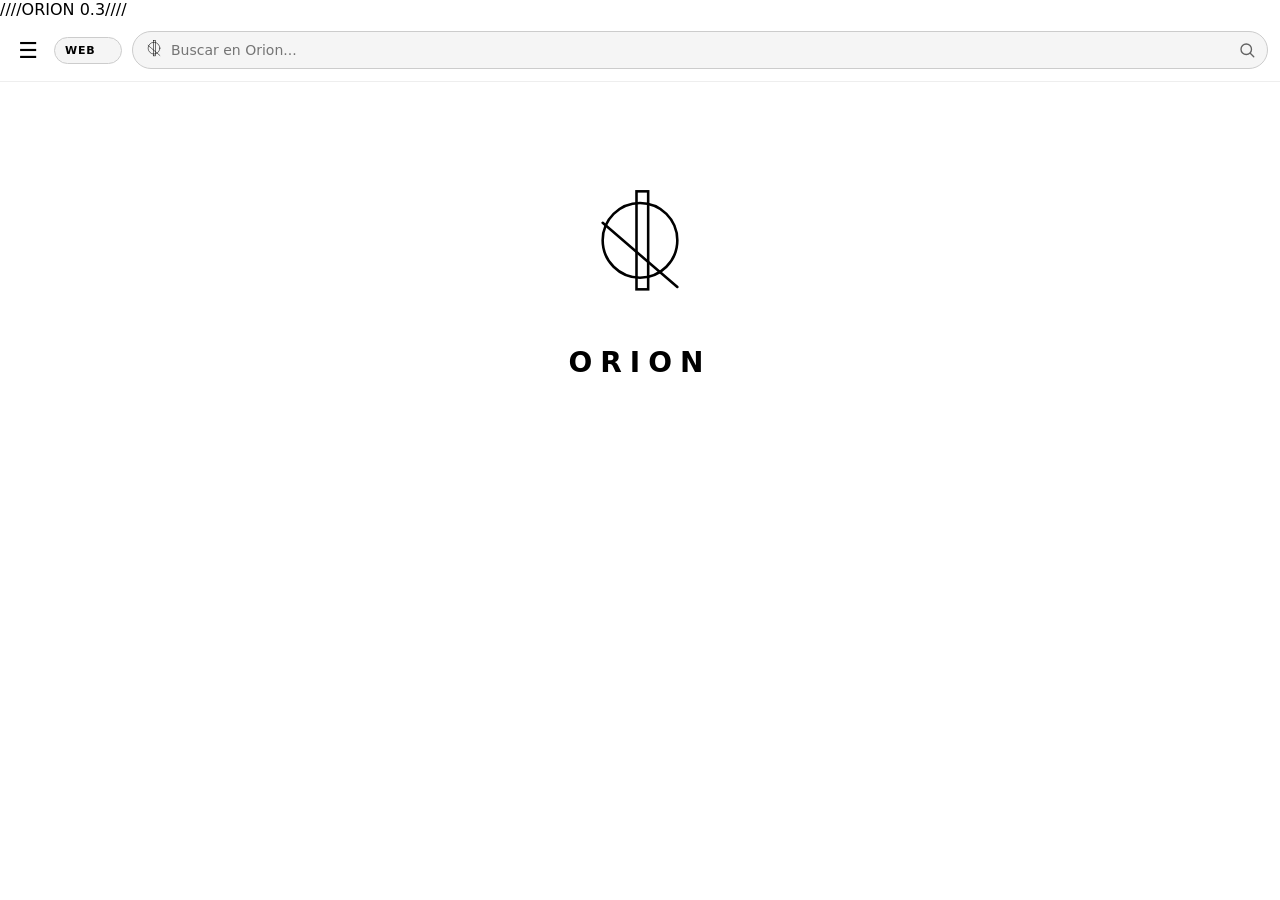
<file: index.html>
////ORION 0.3////
<!DOCTYPE html>
<html lang="es">
<head>
  <meta charset="UTF-8">
  <meta name="viewport" content="width=device-width, initial-scale=1.0, viewport-fit=cover">
  <title>ORION</title>
  <link rel="stylesheet" href="style.css?v=7">
</head>
<body>
  <header class="top">
    <button type="button" class="menu-btn" id="menuBtn">☰</button>
    <div id="menuPanel" class="menu-panel hidden">
      <h4 class="menu-title">Ajustes de ORION</h4>
      <label class="setting-item"><span>Modo oscuro</span><input type="checkbox" id="darkToggle"></label>
      <label class="setting-item"><span>Fuente</span><select id="fontSelect"><option value="10px">Pequeña</option><option value="20px" selected>Normal</option><option value="30px">Grande</option></select></label>
      <label class="setting-item"><span>Idioma</span><select id="langSelect"><option value="es">Español</option><option value="en">English</option><option value="fr">Français</option></select></label>
      <label class="setting-item"><span>Modo</span><select id="modoSelect"><option value="alumno">Alumno</option><option value="trabajador">Trabajador</option><option value="ocio">Ocio</option></select></label>
      <button type="button" id="clearHistoryBtn" class="menu-btn-action">Ver Historial</button>
      <hr class="menu-divider">
      <div class="menu-footer"><span>ORION v2.0</span><small>Created by Orion</small></div>
    </div>
    <div class="ai-select-wrap">
      <select id="aiEngineSelect" class="ai-select ai-select-small">
        <option value="web" selected>WEB</option>
        <option value="wikipedia">WIKI</option>
      </select>
    </div>
    <div class="search-wrap">
      <form class="search-bar" id="orionForm" autocomplete="off">
        <svg id="smallLogo" class="orion-logo icon-small" viewBox="0 0 100 120" fill="none" stroke="currentColor" stroke-width="3" stroke-linecap="round" style="cursor: pointer; flex-shrink: 0;"><circle cx="50" cy="50" r="32" /><line x1="18" y1="35" x2="82" y2="90" /><rect x="47" y="8" width="10" height="84" /></svg>
        <input type="text" id="q" placeholder="Buscar en Orion..." autocomplete="off" required>
        <button type="submit" class="search-btn minimal" aria-label="Buscar"><svg width="18" height="18" viewBox="0 0 24 24" fill="none" stroke="currentColor" stroke-width="1.8" stroke-linecap="round" stroke-linejoin="round"><circle cx="11" cy="11" r="7"></circle><line x1="21" y1="21" x2="16.65" y2="16.65"></line></svg></button>
      </form>
    </div>
  </header>
  <main>
    <div class="center" id="home"><svg class="orion-logo logo-large" viewBox="0 0 100 120" fill="none" stroke="currentColor" stroke-width="2.2" stroke-linecap="round"><circle cx="50" cy="50" r="32" /><line x1="18" y1="35" x2="82" y2="90" /><rect x="47" y="8" width="10" height="84" /></svg><div class="brand">ORION</div></div>
    <div id="resultados" class="resultados-container hidden"></div>
  </main>
  <div id="historialModal" class="hidden modal-overlay">
    <div class="modal-card"><div class="modal-header"><h3 class="modal-title">HISTORIAL</h3><button id="closeHistorialBtn" class="modal-close">✕</button></div><div class="modal-tabs"><button id="tabGeneral" class="tab-btn active">HISTORIAL GENERAL</button><button id="tabLikes" class="tab-btn">FAVORITOS</button></div><div id="listaHistorial" class="modal-list"></div><div class="modal-footer"><button id="btnBorrarGeneral" class="btn-danger">ELIMINAR HISTORIAL GENERAL</button><p class="footer-note">Los favoritos se conservarán</p></div></div>
  </div>
  <script src="app.js?v=7"></script>
  <script>
    const closeHistorialBtn = document.getElementById('closeHistorialBtn');
    const btnBorrarGeneral = document.getElementById('btnBorrarGeneral');
    const tabGeneral = document.getElementById('tabGeneral');
    const tabLikes = document.getElementById('tabLikes');
    const modoSelect = document.getElementById('modoSelect');
    if (modoSelect) {
      const savedModo = localStorage.getItem('orion_modo');
      if (savedModo) modoSelect.value = savedModo;
      modoSelect.addEventListener('change', () => { localStorage.setItem('orion_modo', modoSelect.value); });
    }
    if(closeHistorialBtn) { closeHistorialBtn.addEventListener('click', () => { const m = document.getElementById('historialModal'); if(m) { m.classList.add('hidden'); m.style.display = 'none'; } }); }
    if(tabGeneral) tabGeneral.addEventListener('click', () => window.renderHistorial('general'));
    if(tabLikes) tabLikes.addEventListener('click', () => window.renderHistorial('likes'));
    if(btnBorrarGeneral) btnBorrarGeneral.addEventListener('click', () => window.borrarSoloGeneral());
  </script>
</body>
</html>
</file>
<file: style.css>
/* ORION 0.3 */
* { margin:0; padding:0; box-sizing:border-box; font-family: system-ui, -apple-system, BlinkMacSystemFont, 'Segoe UI', Roboto, sans-serif; }
:root { --bg-main:#ffffff; --bg-header:#ffffff; --bg-card:#ffffff; --bg-input:#f5f5f5; --text-main:#000000; --text-secondary:#4d5156; --border-color:#eee; --border-input:#ccc; --link-color:#1a0dab; --icon-color:#000000; }
body.dark { --bg-main:#121212; --bg-header:#1e1e1e; --bg-card:#222222; --bg-input:#2a2a2a; --text-main:#ffffff; --text-secondary:#e8eaed; --border-color:#333333; --border-input:#555555; --link-color:#8ab4f8; --icon-color:#ffffff; }
body { background: var(--bg-main); color: var(--text-main); min-height:100vh; transition: background 0.2s ease, color 0.2s ease; }
.top { display:flex; align-items:center; gap:10px; padding:12px 12px; border-bottom:1px solid var(--border-color); background:var(--bg-header); position:sticky; top:0; z-index:50; }
.menu-btn { width:32px; height:32px; background:transparent !important; border:none; cursor:pointer; font-size:22px; color:var(--icon-color); flex-shrink:0; }
.menu-panel { position:absolute; top:55px; left:10px; background:var(--bg-card); border:1px solid var(--border-color); border-radius:12px; padding:16px; z-index:100; box-shadow:0 8px 20px rgba(0,0,0,0.2); display:flex; flex-direction:column; gap:14px; min-width:240px; }
.menu-title { font-size:14px; font-weight:bold; opacity:0.8; }
.setting-item { display:flex; justify-content:space-between; align-items:center; font-size:14px; gap:12px; }
.setting-item select { padding:5px 8px; border-radius:8px; border:1px solid var(--border-input); background:var(--bg-input); color:var(--text-main); outline:none; font-size:13px; min-width:95px; }
.menu-btn-action { width:100%; padding:10px; border:1px solid #90D5FF; color:#90D5FF; background:transparent; border-radius:8px; cursor:pointer; font-weight:bold; }
.menu-divider { border:0; border-top:1px solid var(--border-color); }
.menu-footer { display:flex; flex-direction:column; font-size:11px; opacity:0.6; text-align:center; gap:2px; }
.ai-select-wrap { flex-shrink:0; }
.ai-select { padding:6px 20px 6px 10px; border-radius:16px; border:1.5px solid var(--border-input); background:var(--bg-input); color:var(--text-main); font-size:11px; font-weight:700; letter-spacing:0.8px; outline:none; cursor:pointer; appearance:none; background-image:url('data:image/svg+xml;utf8,[STRIPPED]'); background-repeat:no-repeat; background-position:right 6px center; background-size:12px; }
.ai-select-small { min-width:68px !important; max-width:72px !important; }
body.dark .ai-select { background-image:url('data:image/svg+xml;utf8,[STRIPPED]'); }
.search-wrap { flex:1; display:flex; align-items:center; gap:8px; justify-content:flex-end; min-width:0; }
.search-bar { display:flex; align-items:center; gap:6px; border:1.5px solid var(--border-input); border-radius:24px; padding:4px 6px 4px 10px; flex:1; max-width:100%; background:var(--bg-input); min-width:0; overflow:hidden; }
.search-bar input { border:none; outline:none; flex:1; font-size:14px; background:transparent; color:var(--text-main); min-width:0; }
.search-btn.minimal { -webkit-appearance:none !important; appearance:none !important; background:transparent !important; background-color:transparent !important; border:none !important; box-shadow:none !important; width:28px !important; height:28px !important; min-width:28px !important; border-radius:0 !important; color:var(--icon-color) !important; opacity:0.6; display:flex !important; align-items:center !important; justify-content:center !important; flex-shrink:0; cursor:pointer; }
.search-btn.minimal svg { stroke:var(--icon-color) !important; }
.search-btn.minimal:hover { opacity:1; }
.orion-logo { stroke:var(--icon-color); }
.icon-small { width:22px; height:22px; flex-shrink:0; }
.logo-large { width:120px; height:140px; }
.center { display:flex; flex-direction:column; align-items:center; justify-content:center; margin-top:100px; padding:0 20px; }
.brand { font-size:28px; letter-spacing:8px; margin-top:24px; font-weight:800; }
.resultados-container { max-width:700px; width:92%; margin:20px auto; }
.result-item { display:flex; gap:12px; align-items:flex-start; margin-bottom:16px; background:var(--bg-card); border:1px solid var(--border-color); padding:14px; border-radius:12px; }
.result-thumb { width:70px; height:70px; object-fit:cover; border-radius:10px; flex-shrink:0; }
.result-body { flex:1; min-width:0; }
.result-item a { color:var(--link-color); text-decoration:none; font-size:17px; font-weight:600; display:block; word-break:break-word; }
.result-body p { color:var(--text-secondary); font-size:13px; margin-top:6px; line-height:1.4; }
.modal-overlay { position:fixed; inset:0; background:rgba(0,0,0,0.7); backdrop-filter:blur(12px); -webkit-backdrop-filter:blur(12px); z-index:9999; display:flex; align-items:center; justify-content:center; padding:16px; }
.modal-card { background:var(--bg-card); width:100%; max-width:480px; max-height:82vh; border-radius:20px; border:1px solid var(--border-input); display:flex; flex-direction:column; overflow:hidden; }
.modal-header { display:flex; align-items:center; justify-content:space-between; padding:18px 16px 12px 16px; }
.modal-title { margin:0; font-size:13px; letter-spacing:1px; }
.modal-close { border:1px solid var(--border-input); background:var(--bg-input); color:var(--text-main); width:32px; height:32px; border-radius:8px; cursor:pointer; }
.modal-tabs { display:flex; gap:8px; padding:0 16px 14px 16px; border-bottom:1px solid var(--border-input); }
.tab-btn { flex:1; padding:10px; border-radius:10px; border:1px solid var(--border-input); background:var(--bg-input); color:var(--text-main); cursor:pointer; font-size:11px; font-weight:500; }
.tab-btn.active { background:var(--link-color); color:white; border-color:var(--link-color); }
.modal-list { overflow-y:auto; padding:8px 16px; flex:1; min-height:200px; }
.modal-footer { padding:16px; border-top:1px solid var(--border-input); }
.btn-danger { width:100%; padding:12px; background:rgba(255,77,77,0.1); color:#ff6b6b; border:1px solid rgba(255,77,77,0.3); border-radius:12px; cursor:pointer; font-size:11px; }
.footer-note { font-size:10px; text-align:center; margin-top:10px; opacity:0.5; }
.btn-volver { margin-bottom:15px; padding:8px 14px; border-radius:20px; border:1px solid var(--border-input); background:var(--bg-input); color:var(--text-main); cursor:pointer; }
.hidden { display:none !important; }
</file>
